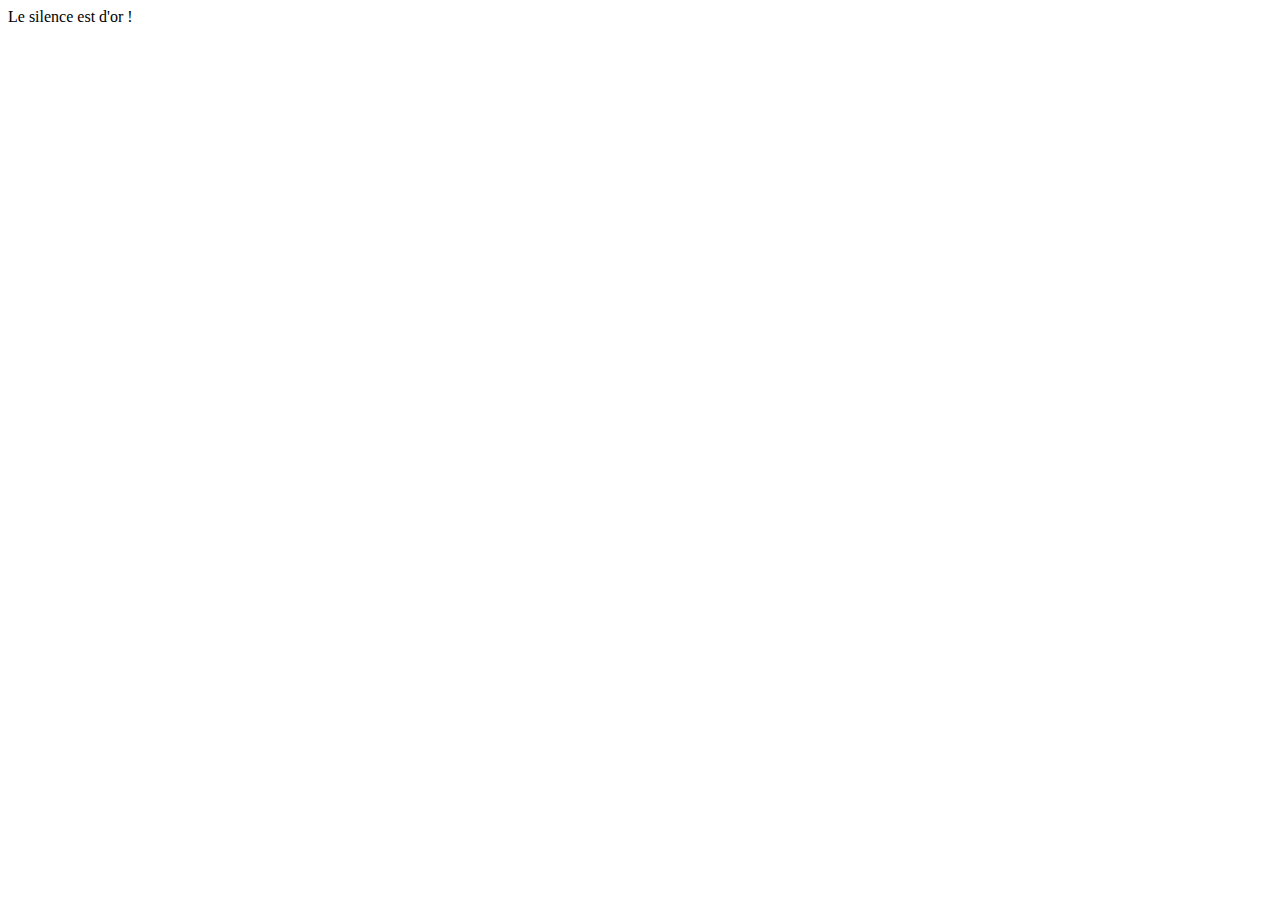
<file: BD/albumsMini/index.html>
<!DOCTYPE html>
<html>
    <head>
        <meta http-equiv="Content-Type" content="text/html; charset=UTF-8">
        <title>vond</title>
    </head>
    <body>
    Le silence est d'or !
    </body>
</html>
</file>
